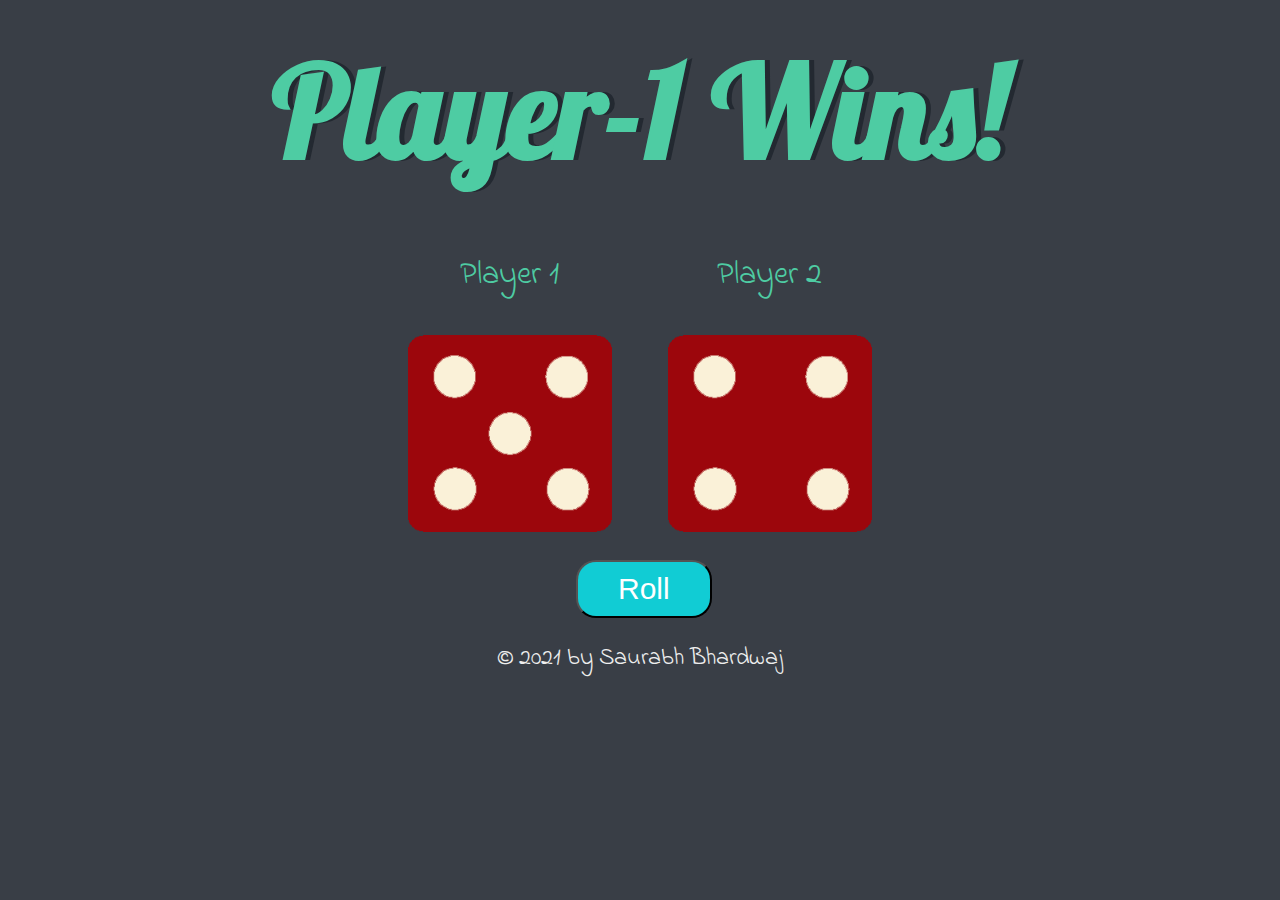
<file: index.html>
<!DOCTYPE html>
<html lang="en" dir="ltr">
  <head>
    <meta charset="utf-8">
    <title>Dicee</title>
    <link rel="stylesheet" href="styles.css">
    <link href="https://fonts.googleapis.com/css?family=Indie+Flower|Lobster" rel="stylesheet">

  </head>
  <body>

    <div class="container">
      <h1>Refresh Me</h1>

      <div class="dice">
        <p>Player 1</p>
        <img class="img1" src="dice6.png">
      </div>

      <div class="dice">
        <p>Player 2</p>
        <img class="img2" src="dice6.png">
      </div>
    </div>

    <script src="index.js"></script>
  </body>
  <button class="btn"><a href="index.html">Roll</a></button>
  <footer>
    &copy; 2021 by Saurabh Bhardwaj
  </footer>
</html>
</file>
<file: styles.css>
.container {
  width: 70%;
  margin: auto;
  text-align: center;
}

.dice {
  text-align: center;
  display: inline-block;

}

body {
  background-color: #393E46;
}

h1 {
  margin: 30px;
  font-family: 'Lobster', cursive;
  text-shadow: 5px 0 #232931;
  font-size: 8rem;
  color: #4ECCA3;
}

p {
  font-size: 2rem;
  color: #4ECCA3;
  font-family: 'Indie Flower', cursive;
}

img {
  width: 80%;
}

footer {
  margin-top: 8%;
  color: #EEEEEE;
  text-align: center;
  font-family: 'Indie Flower', cursive;
  font-size: 1.5rem;
}
button{
  border-radius: 20px;
  background: #11ccd4;
  padding: 10px 40px 10px 40px;
  color: #ffffff;
  margin-top: 20px;
  margin-bottom: 40px;
  font-size: 30px;
  position: absolute;
  left: 45%;
}
a{
  text-decoration: none;
  font-family: Arial;
  color: #ffffff;
}
</file>
